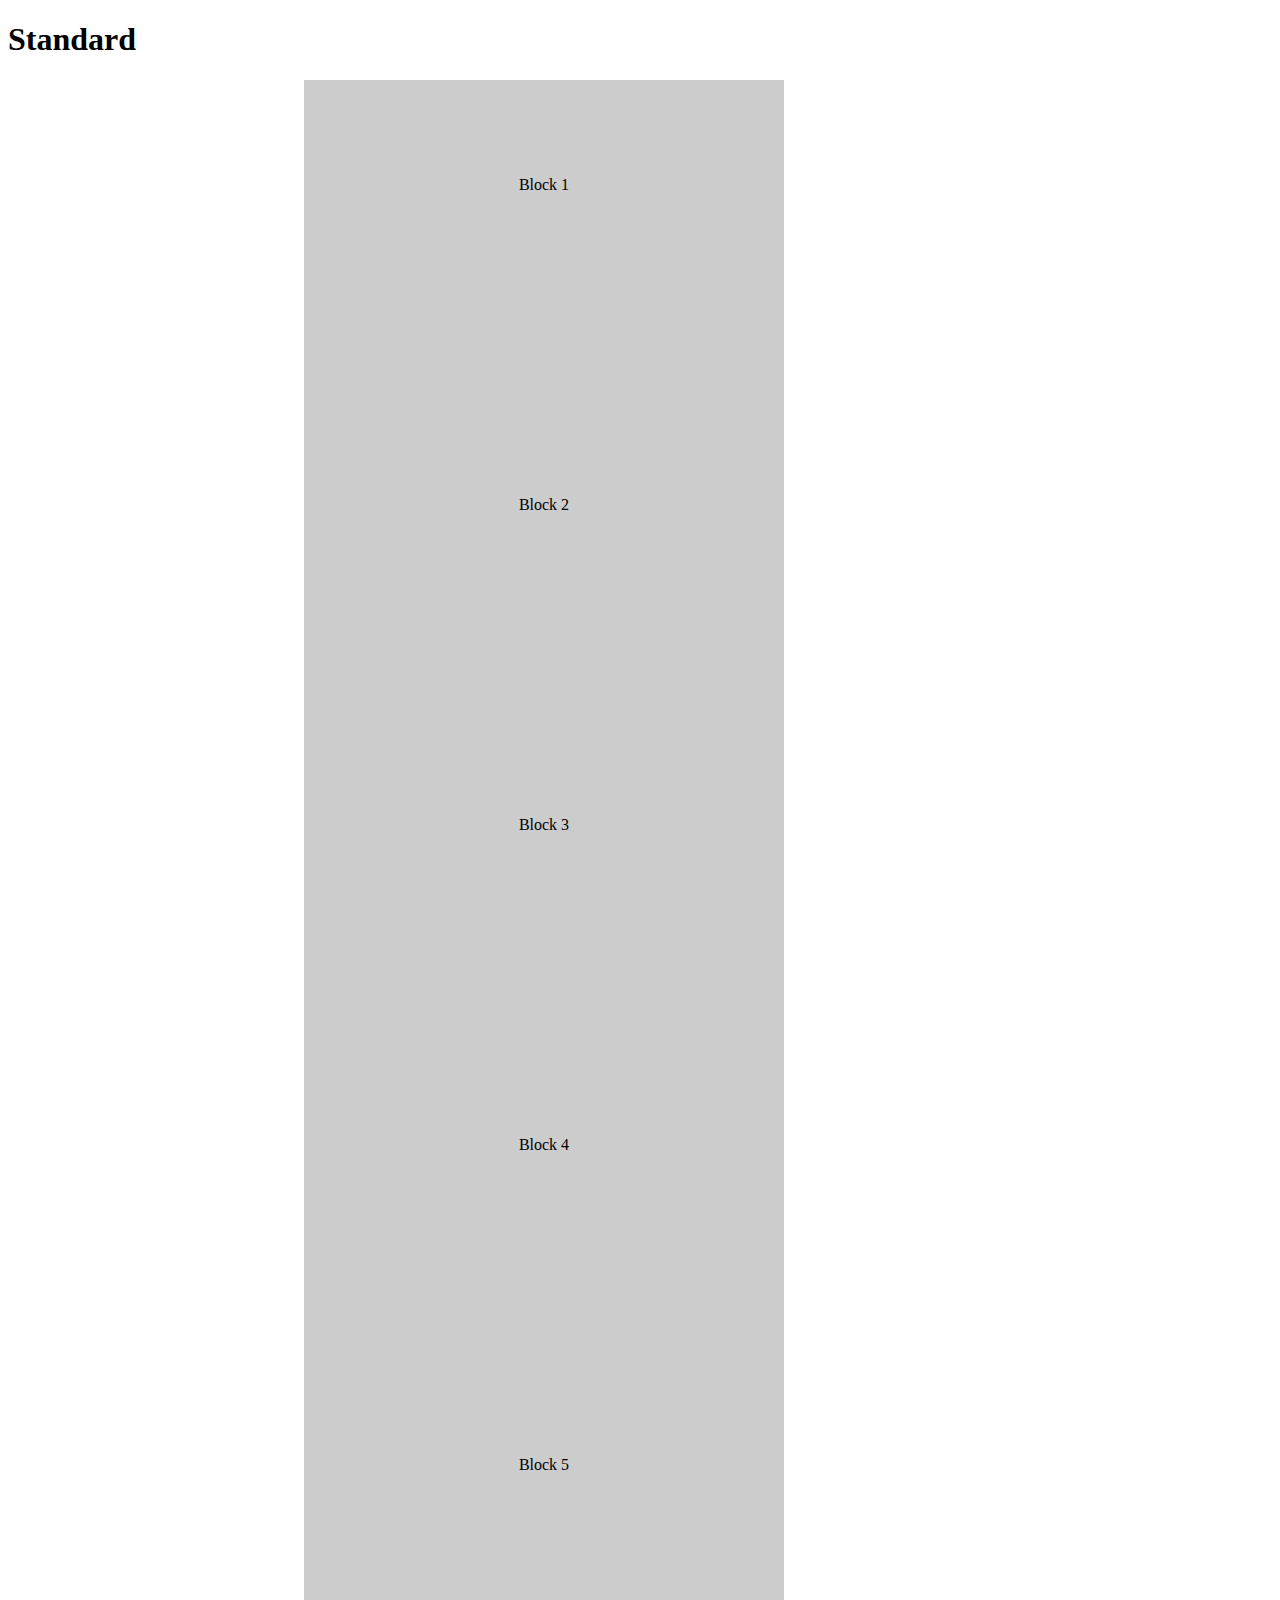
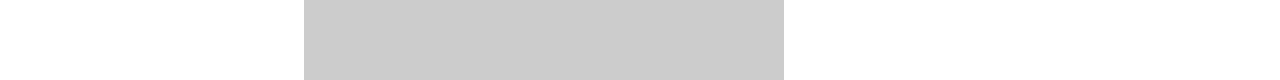
<file: documentation/roundabout/index.html>
<!DOCTYPE html>
<html>
	<head>
         <script src="http://www.jessicaallossery.trevobr.com/js/vendor/modernizr-2.6.1.min.js"></script>
        <script src="http://www.jessicaallossery.trevobr.com/js/vendor/jquery-1.8.0.min.js"></script>
		<script src="http://www.jessicaallossery.trevobr.com/js/jquery.roundabout.min.js"></script>
		<meta charset="utf-8" />
		<script>
   		$(document).ready(function() {
      		$('ul').roundabout();
   		});
		</script>
		<title>A Standard Roundabout</title>
		
		<style>
			ul {
				list-style: none;
				padding: 0;
				margin: 0 auto;
				width: 42em;
				height: 24em;
			}
			li {
				height: 20em;
				width: 30em;
				background-color: #ccc;
				text-align: center;
				cursor: pointer;
			}
				li.roundabout-in-focus {
					cursor: default;
				}
			li span {
				display: block;
				padding-top: 6em;
			}

			#carbonads-container .carbonad {
				margin: 0 auto;
			}
		</style>
	</head>
	<body>
		<h1>Standard</h1>
		
		<ul>
			<li><span>Block 1</span></li>
			<li><span>Block 2</span></li>
			<li><span>Block 3</span></li>
			<li><span>Block 4</span></li>
			<li><span>Block 5</span></li>
		</ul>
		
		
			
	</body>
</html>
</file>
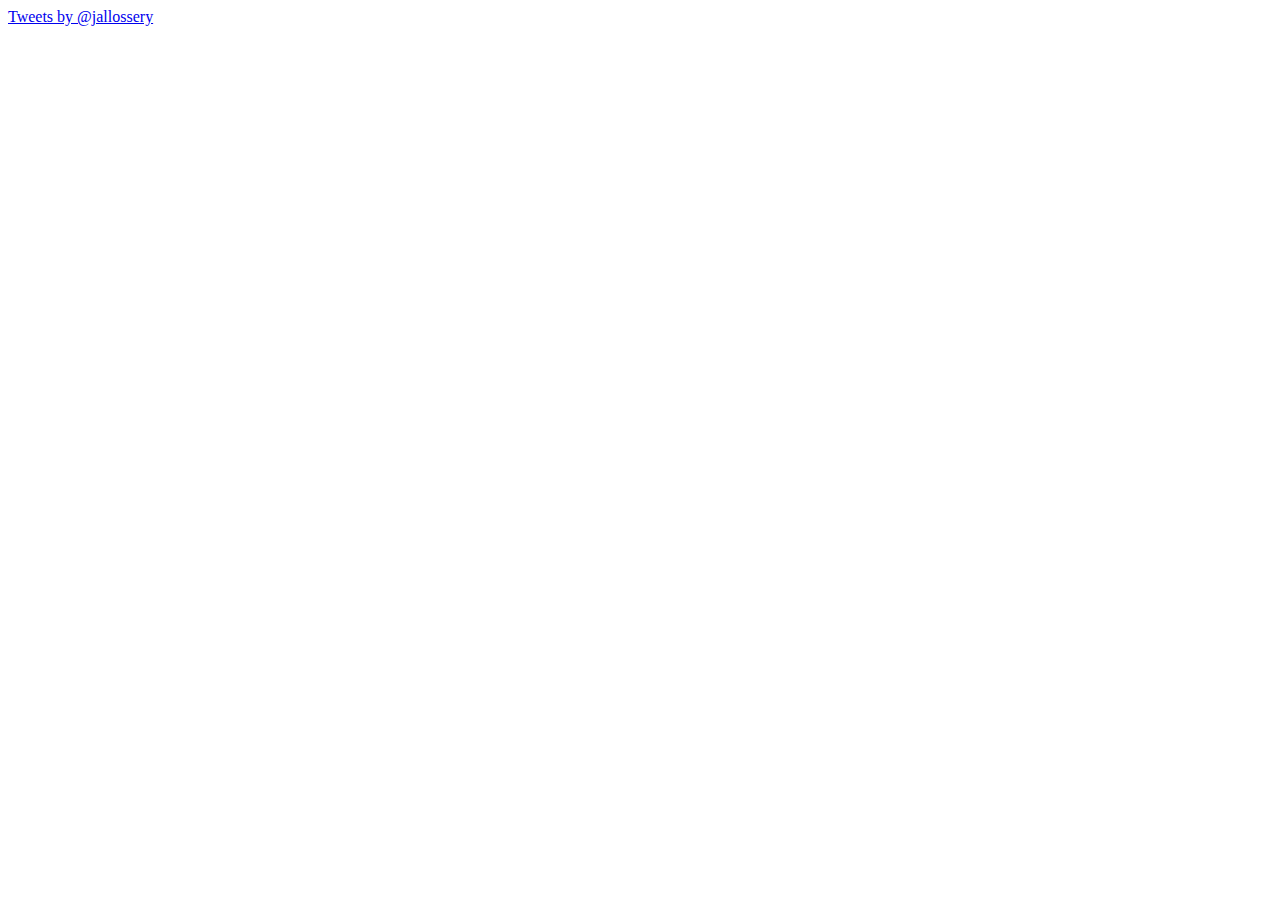
<file: teste_caroussel.html>
<html>
<head>
        <meta charset="utf-8">
        <meta http-equiv="X-UA-Compatible" content="IE=edge,chrome=1">
        <title></title>
        <meta name="description" content="">
        <meta name="viewport" content="width=device-width">

        <!-- Place favicon.ico and apple-touch-icon.png in the root directory -->

       
        <script src="js/vendor/modernizr-2.6.1.min.js"></script>
        <script src="./js/vendor/jquery-1.8.0.min.js"></script>
		<script src="./js/jquery.roundabout.js"></script>
		<script>
   		
		</script>
    </head>
    <body>
	<a class="twitter-timeline" href="https://twitter.com/jallossery" data-widget-id="247701421057785856">Tweets by @jallossery</a>
<script>!function(d,s,id){var js,fjs=d.getElementsByTagName(s)[0];if(!d.getElementById(id)){js=d.createElement(s);js.id=id;js.src="//platform.twitter.com/widgets.js";fjs.parentNode.insertBefore(js,fjs);}}(document,"script","twitter-wjs");</script>

</body>
</html>
</file>
